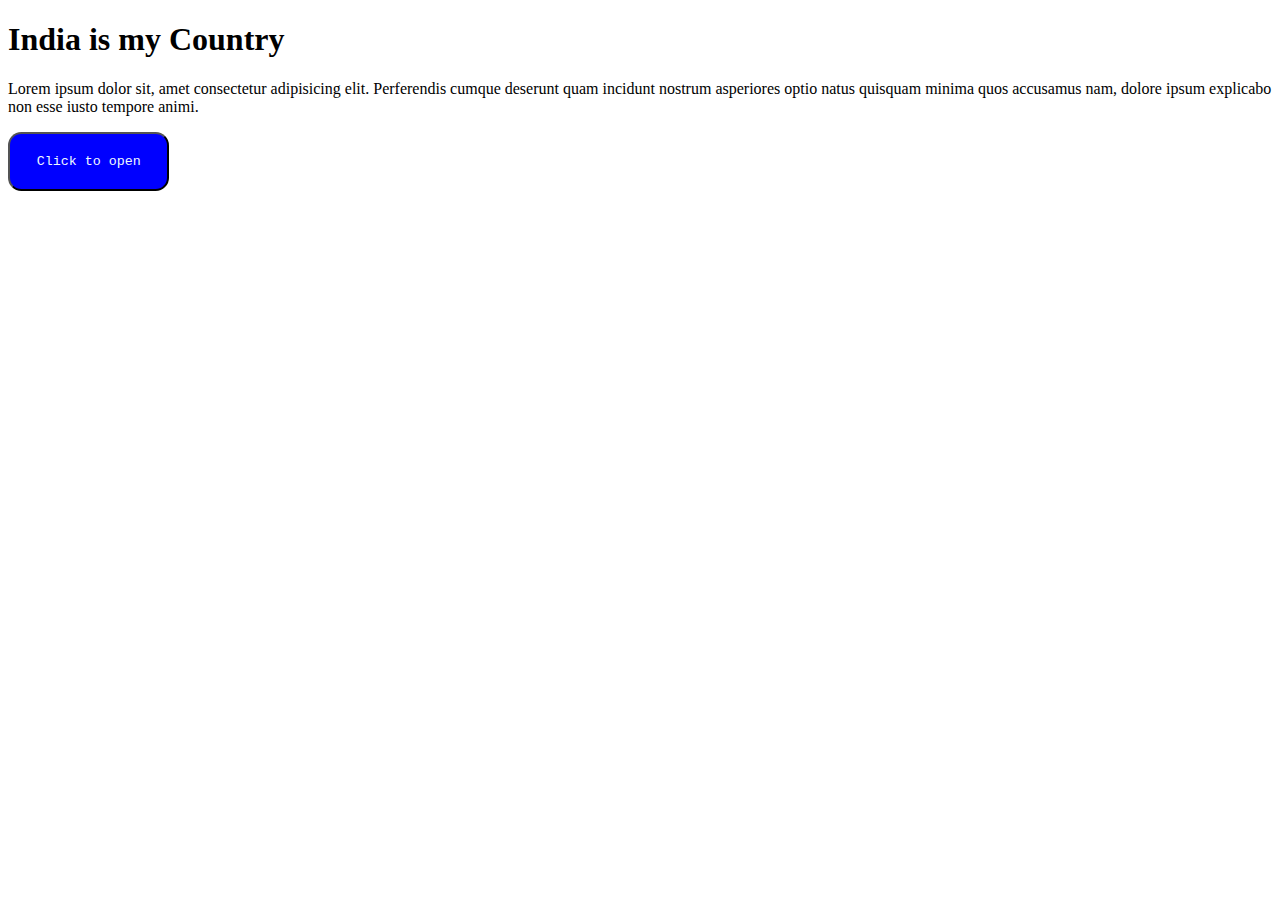
<file: Demo/Index.html>
<!DOCTYPE html>
<html lang="en">
<head>
    <meta charset="UTF-8">
    <meta name="viewport" content="width=device-width, initial-scale=1.0">
    <title>Demo</title>
    <link rel="stylesheet" href="styles.css">
</head>
<body>
    <h1>India is my Country</h1>
    <p>Lorem ipsum dolor sit, amet consectetur adipisicing elit. Perferendis cumque deserunt quam incidunt nostrum asperiores optio natus quisquam minima quos accusamus nam, dolore ipsum explicabo non esse iusto tempore animi.</p>
    <button onclick="sayHello()">Click to open</button>
    <script src="app.js"></script>
</body>
</html>
</file>
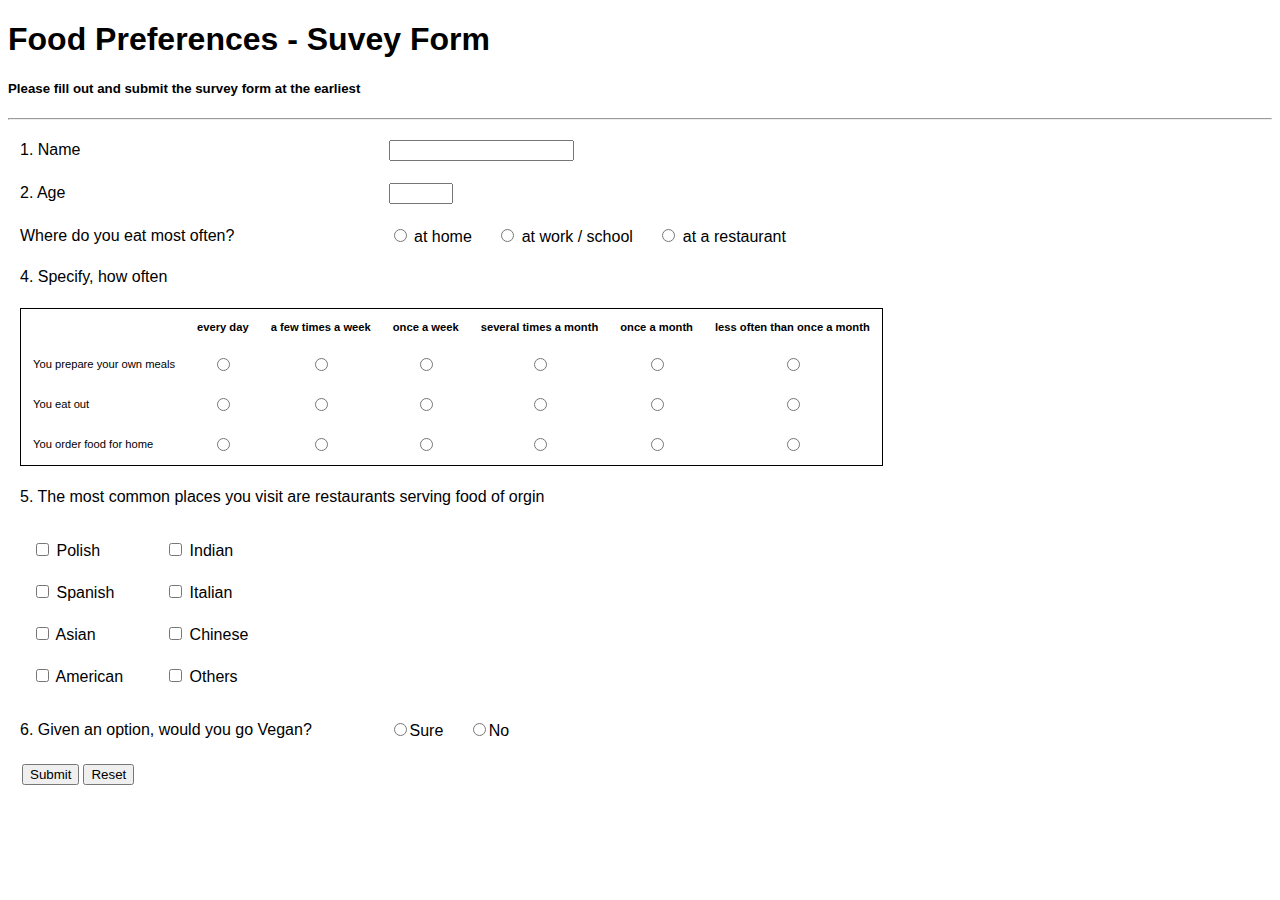
<file: HTML & CSS Project form/index.html>
<!DOCTYPE html>
<html lang="en">
<head>
    <meta charset="UTF-8">
    <meta name="viewport" content="width=device-width, initial-scale=1.0">
    <title>Food Preferences Survey Form</title>
    <style>
        body {
            font-family: sans-serif;
        }

        th, td {
            padding: 10px;
        }
        label {
            margin-right: 20px;
        }

        button {
            margin: 2px;
        }
    </style>
</head>
<body>
    <h1>Food Preferences - Suvey Form</h1>
    <h5>Please fill out and submit the survey form at the earliest</h5>
    <hr />
    <form action="" method="post"></form>
        <table>
            <tr>
                <td>1. Name</td>
                <td> <input type="text" name="user" /></td>
            </tr>
            <tr>
                <td>2. Age</td>
                <td><input type="number" name="age" min="13" max="100" /></td>
            </tr>
            <tr>
                <td>Where do you eat most often?</td>
                <td>
                    <input type="radio" name="location" id="home" value="home" />
                    <label for="home">at home</label>

                    <input type="radio" name="work_or_school" id="home" value="work_or_school" />
                    <label for="work_or_school">at work / school</label>

                    <input type="radio" name="restaurant" id="home" value="restaurant" />
                    <label for="restaurant">at a restaurant</label>
                </td>
            </tr>
            <tr>
                <td colspan="2">4. Specify, how often</td>
            </tr>
            <tr>
                <td colspan="2">
                    <table style="font-size: 0.7em; border: 1px solid;">
                        <thead>
                            <th></th>
                            <th>every day</th>
                            <th>a few times a week</th>
                            <th>once a week</th>
                            <th>several times a month</th>
                            <th>once a month</th>
                            <th>less often than once a month</th>
                        </thead>
                        <tbody>
                            <tr>
                                <td>You prepare your own meals</td>
                                <td style="text-align: center;"><input type="radio" name="you_prepare" value="every day"></td>
                                <td style="text-align: center;"><input type="radio" name="you_prepare" value="a few times a week"></td>
                                <td style="text-align: center;"><input type="radio" name="you_prepare" value="once a week"></td>
                                <td style="text-align: center;"><input type="radio" name="you_prepare" value="several times a month"></td>
                                <td style="text-align: center;"><input type="radio" name="you_prepare" value="once a month"></td>
                                <td style="text-align: center;"><input type="radio" name="you_prepare" value="less often than once a month"></td>
                            </tr>

                            <tr>
                                <td>You eat out</td>
                                <td style="text-align: center;"><input type="radio" name="you_eat_out" value="every day"></td>
                                <td style="text-align: center;"><input type="radio" name="you_eat_out" value="a few times a week"></td>
                                <td style="text-align: center;"><input type="radio" name="you_eat_out" value="once a week"></td>
                                <td style="text-align: center;"><input type="radio" name="you_eat_out" value="several times a month"></td>
                                <td style="text-align: center;"><input type="radio" name="you_eat_out" value="once a month"></td>
                                <td style="text-align: center;"><input type="radio" name="you_eat_out" value="less often than once a month"></td>
                            </tr>

                            <tr>
                                <td>You order food for home</td>
                                <td style="text-align: center;"><input type="radio" name="you_order_food" value="every day"></td>
                                <td style="text-align: center;"><input type="radio" name="you_order_food" value="a few times a week"></td>
                                <td style="text-align: center;"><input type="radio" name="you_order_food" value="once a week"></td>
                                <td style="text-align: center;"><input type="radio" name="you_order_food" value="several times a month"></td>
                                <td style="text-align: center;"><input type="radio" name="you_order_food" value="once a month"></td>
                                <td style="text-align: center;"><input type="radio" name="you_order_food" value="less often than once a month"></td>
                            </tr>
                        </tbody>
                    </table>
                </td>
            </tr>
            <tr>
                <td colspan="2">5. The most common places you visit are restaurants serving food of orgin</td>
            </tr>
            <tr>
                <td colspan="2">
                    <table>
                        <tr>
                            <td>
                                <input type="checkbox" id="Polish" name="food_orgin_preference" value="Polish" />
                                <label for="Polish">Polish</label>
                            </td>
                            <td>
                                <input type="checkbox" id="Indian" name="food_orgin_preference" value="Indian" />
                                <label for="Indian">Indian</label>
                            </td>
                        </tr>
                        <tr>
                            <td>
                                <input type="checkbox" id="Spanish" name="food_orgin_preference" value="Spanish" />
                                <label for="Spanish">Spanish</label>
                            </td>
                            <td>
                                <input type="checkbox" id="Italian" name="food_orgin_preference" value="Italian" />
                                <label for="Italian">Italian</label>
                            </td>
                        </tr>   

                        <tr>
                            <td>
                                <input type="checkbox" id="Asian" name="food_orgin_preference" value="Asian" />
                                <label for="Asian">Asian</label>
                            </td>
                        
                            <td>
                                <input type="checkbox" id="Chinese" name="food_orgin_preference" value="Chinese" />
                                <label for="Chinese">Chinese</label>
                            </td>
                        </tr>
                        <tr>
                            <td>
                                <input type="checkbox" id="American" name="food_orgin_preference" value="American" />
                                <label for="American">American</label>
                            </td>
                            
                            <td>
                                <input type="checkbox" id="Others" name="food_orgin_preference" value="Others" />
                                <label for="Others">Others</label>
                            </td>
                        </tr>
                    </table>
                </td>
            </tr>
            <tr>
                <td>6. Given an option, would you go Vegan?</td>
                <td>
                    <input type="radio" name="vegan" id="Sure" value="Sure"><label for="Sure">Sure</label>
                    <input type="radio" name="vegan" id="No" value="No"><label for="No">No</label>
                </td>
            </tr>
            <tr>
                <td><button>Submit</button><button type="reset">Reset</button></td>
            </tr>
        </table>
</body>
</html>
</file>
<file: Demo/styles.css>
button {
    border-radius: 10pt;
    color: aliceblue;
    background-color: blue;
    padding: 15pt 20pt;
    font-family: 'Courier New', Courier, monospace;
}
</file>
